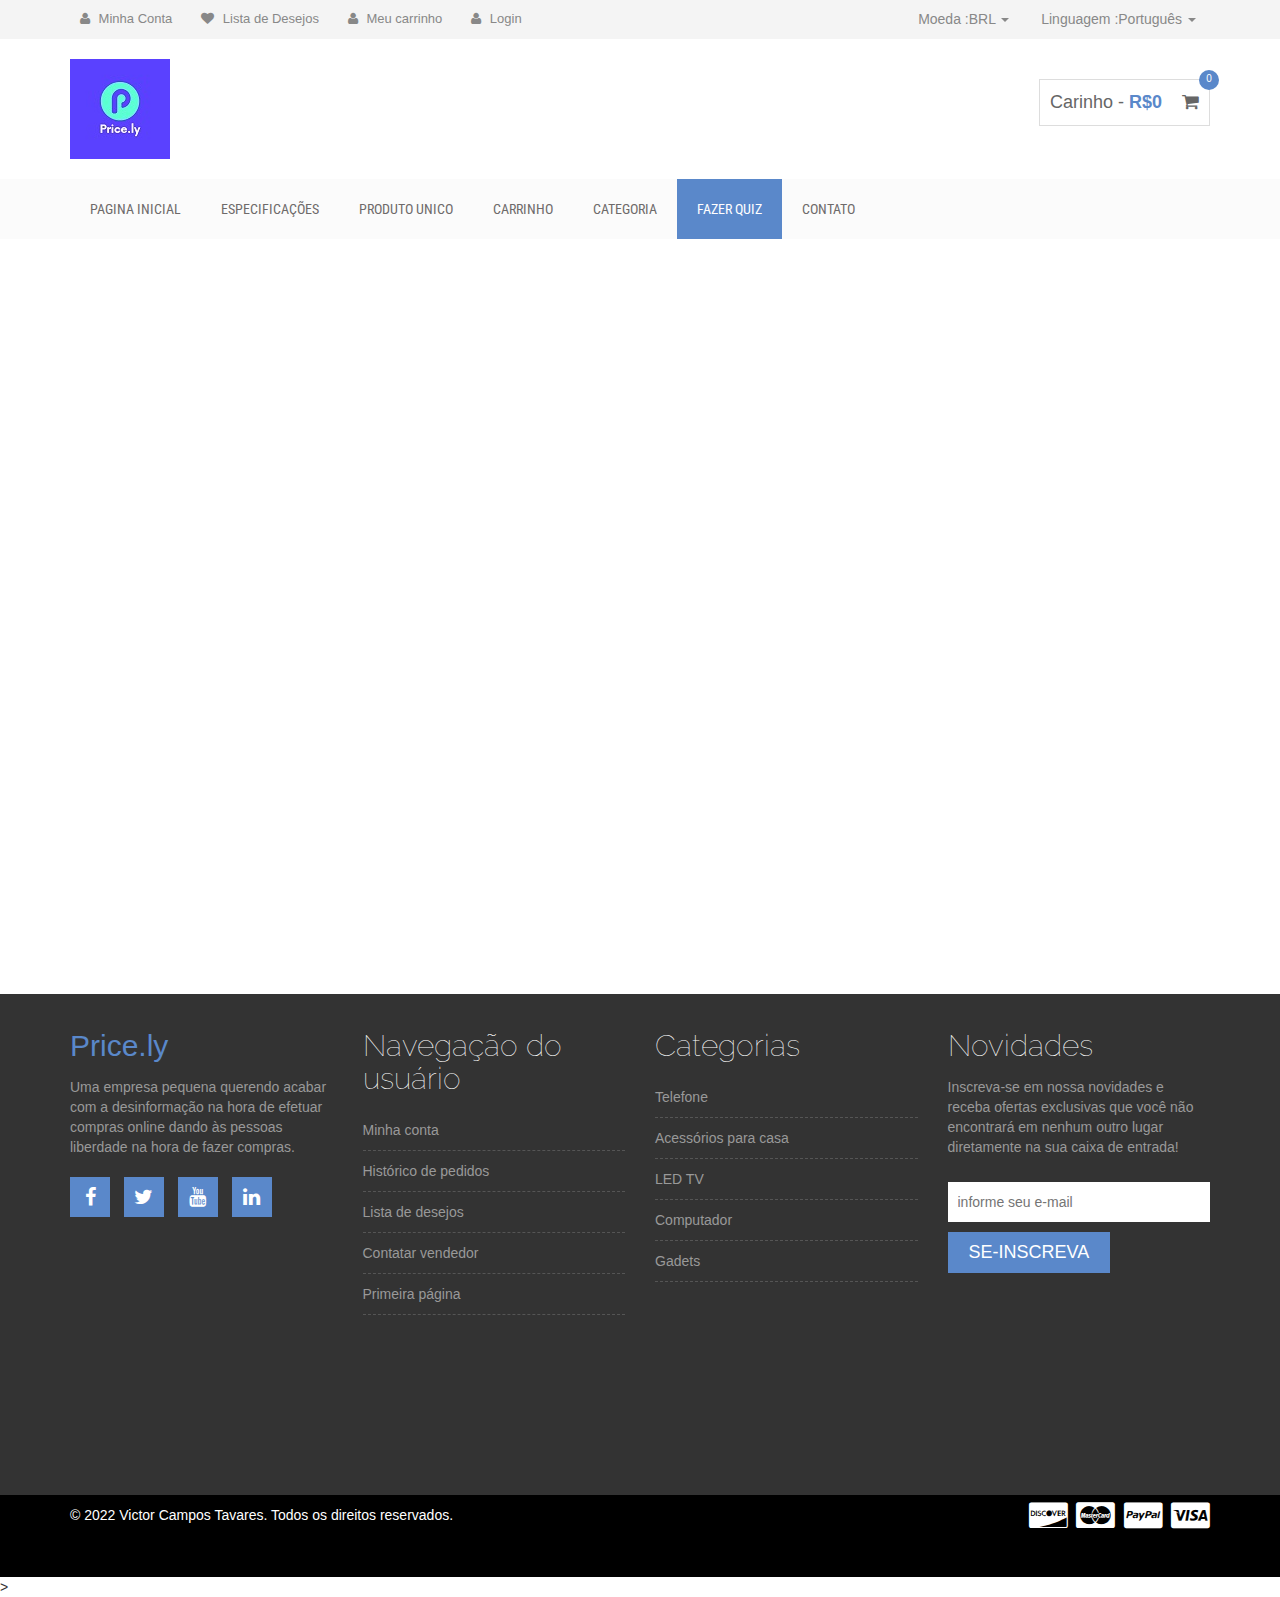
<file: quiz.html>
<!DOCTYPE html>
<html lang="pt-br">
  <head>
    <meta charset="utf-8">
    <meta http-equiv="X-UA-Compatible" content="IE=edge">
    <meta name="viewport" content="width=device-width, initial-scale=1">
    <title>Price.ly</title>
    <link rel="shortcut icon" type="imagex/png" href="img/logopricetop.jpg">
    
   
    <link href='http://fonts.googleapis.com/css?family=Titillium+Web:400,200,300,700,600' rel='stylesheet' type='text/css'>
    <link href='http://fonts.googleapis.com/css?family=Roboto+Condensed:400,700,300' rel='stylesheet' type='text/css'>
    <link href='http://fonts.googleapis.com/css?family=Raleway:400,100' rel='stylesheet' type='text/css'>
    
    
    <link rel="stylesheet" href="css/bootstrap.min.css">
    
    
    <link rel="stylesheet" href="css/font-awesome.min.css">
    
    
    <link rel="stylesheet" href="css/owl.carousel.css">
    <link rel="stylesheet" href="style.css">
    <link rel="stylesheet" href="css/responsive.css">

  </head>
  <body>
   
    <div class="header-area">
        <div class="container">
            <div class="row">
                <div class="col-md-8">
                    <div class="user-menu">
                        <ul>
                            <li><a href="#"><i class="fa fa-user"></i> Minha Conta</a></li>
                            <li><a href="#"><i class="fa fa-heart"></i> Lista de Desejos</a></li>
                            <li><a href="#"><i class="fa fa-user"></i> Meu carrinho</a></li>
                            <li><a href="#"><i class="fa fa-user"></i> Login</a></li>
                        </ul>
                    </div>
                </div>
                
                <div class="col-md-4">
                    <div class="header-right">
                        <ul class="list-unstyled list-inline">
                            <li class="dropdown dropdown-small">
                                <a data-toggle="dropdown" data-hover="dropdown" class="dropdown-toggle" href="#"><span class="key">Moeda :</span><span class="value">BRL </span><b class="caret"></b></a>
                                <ul class="dropdown-menu">
                                    <li><a href="#">BRL</a></li>
                                    <li><a href="#">USD</a></li>
                                    <li><a href="#">GBP</a></li>
                                </ul>
                            </li>

                            <li class="dropdown dropdown-small">
                                <a data-toggle="dropdown" data-hover="dropdown" class="dropdown-toggle" href="#"><span class="key">Linguagem :</span><span class="value">Português </span><b class="caret"></b></a>
                                <ul class="dropdown-menu">
                                    <li><a href="#">Português</a></li>
                                    <li><a href="#">Inglês</a></li>
                                    <li><a href="#">Alemão</a></li>
                                </ul>
                            </li>
                        </ul>
                    </div>
                </div>
            </div>
        </div>
    </div> 
    
    <div class="site-branding-area">
        <div class="container">
            <div class="row">
                <div class="col-sm-6">
                    <div class="logo">
                        <h1><a href="#"><img src="img/logo.jpg"></a></h1>
                    </div>
                </div>
                
                <div class="col-sm-6">
                    <div class="shopping-item">
                        <a href="#">Carinho - <span class="cart-amunt">R$0</span> <i class="fa fa-shopping-cart"></i> <span class="product-count">0</span></a>
                    </div>
                </div>
            </div>
        </div>
    </div> 
<div class="mainmenu-area">
    <div class="container">
        <div class="row">
            <div class="navbar-header">
                <button type="button" class="navbar-toggle" data-toggle="collapse" data-target=".navbar-collapse">
                    <span class="sr-only">Alternar de navegação</span>
                    <span class="icon-bar"></span>
                    <span class="icon-bar"></span>
                    <span class="icon-bar"></span>
                </button>
            </div> 
            <div class="navbar-collapse collapse">
                <ul class="nav navbar-nav">
                    <li><a href="index.html">Pagina Inicial</a></li>
                    <li><a href="especificações.html">Especificações</a></li>
                    <li><a href="#">Produto Unico </a></li>
                    <li><a href="#">Carrinho</a></li>
                    <li><a href="#">Categoria</a></li>
                    <li class="active"><a href="quiz.html">FAZER QUIZ</a></li>
                    <li><a href="#">Contato</a></li>
                </ul>
            </div>  
        </div>
    </div>
</div> 
<div id="quiz">
    <iframe src="https://quiz.alexandre-augus.repl.co/" allowtransparency="true" width="1707" height="750px" frameborder="0" scrolling="no" allowfullscreen></iframe>
  </div>
  <div class="footer-top-area">
    <div class="zigzag-bottom"></div>
    <div class="container">
        <div class="row">
            <div class="col-md-3 col-sm-6">
                <div class="footer-about-us">
                    <h2><span>Price.ly</span></h2>
                    <p>Uma empresa pequena querendo acabar com a desinformação na hora de efetuar compras online dando às pessoas liberdade na hora de fazer compras.</p>
                    <div class="footer-social">
                        <a href="https://www.facebook.com" target="_blank"><i class="fa fa-facebook"></i></a>
                        <a href="https://twitter.com/home" target="_blank"><i class="fa fa-twitter"></i></a>
                        <a href="https://www.youtube.com" target="_blank"><i class="fa fa-youtube"></i></a>
                        <a href="https://br.linkedin.com" target="_blank"><i class="fa fa-linkedin"></i></a>
                    </div>
                </div>
            </div>
            
            <div class="col-md-3 col-sm-6">
                <div class="footer-menu">
                    <h2 class="footer-wid-title">Navegação do usuário</h2>
                    <ul>
                        <li><a href="#">Minha conta</a></li>
                        <li><a href="#">Histórico de pedidos</a></li>
                        <li><a href="#">Lista de desejos</a></li>
                        <li><a href="#">Contatar vendedor</a></li>
                        <li><a href="#">Primeira página</a></li>
                    </ul>                        
                </div>
            </div>
            
            <div class="col-md-3 col-sm-6">
                <div class="footer-menu">
                    <h2 class="footer-wid-title">Categorias</h2>
                    <ul>
                        <li><a href="#">Telefone</a></li>
                        <li><a href="#">Acessórios para casa</a></li>
                        <li><a href="#">LED TV</a></li>
                        <li><a href="#">Computador</a></li>
                        <li><a href="#">Gadets</a></li>
                    </ul>                        
                </div>
            </div>
            
            <div class="col-md-3 col-sm-6">
                <div class="footer-newsletter">
                    <h2 class="footer-wid-title">Novidades</h2>
                    <p>Inscreva-se em nossa novidades e receba ofertas exclusivas que você não encontrará em nenhum outro lugar diretamente na sua caixa de entrada!</p>
                    <div class="newsletter-form">
                        <form action="#">
                            <input type="email" placeholder="informe seu e-mail">
                            <input type="submit" value="se-inscreva">
                        </form>
                    </div>
                </div>
            </div>
        </div>
    </div>
</div> 

<div class="footer-bottom-area">
    <div class="container">
        <div class="row">
            <div class="col-md-8">
                <div class="copyright">
                    <p>&copy; 2022 Victor Campos Tavares. Todos os direitos reservados.</p>
                </div>
            </div>
            
            <div class="col-md-4">
                <div class="footer-card-icon">
                    <i class="fa fa-cc-discover"></i>
                    <i class="fa fa-cc-mastercard"></i>
                    <i class="fa fa-cc-paypal"></i>
                    <i class="fa fa-cc-visa"></i>
                </div>
            </div>
        </div>
    </div>
</div> >
</file>
<file: style.css>
.floatleft { float: left }
.floatright { float: right }
.alignleft {
    float: left;
    margin-right: 15px;
}
.alignright {
    float: right;
    margin-left: 15px;
}
.aligncenter {
    display: block;
    margin: 0 auto 15px;
}
a:focus { outline: 0px solid }
img {
    max-width: 100%;
    height: auto;
}
.fix { overflow: hidden }
h1,
h2,
h3,
h4,
h5,
h6 {
    margin: 0 0 15px;
}
body { font-family:Arial, Helvetica, sans-serif; }



.header-area {
    background: none repeat scroll 0 0 #f4f4f4;
}
.header-area a {
    color: #888;
}
.user-menu ul {
    list-style: outside none none;
    margin: 0;
    padding: 0;
}
.user-menu li {
    display: inline-block;
}
.user-menu li a {
    display: block;
    font-size: 13px;
    margin-right: 5px;
    padding: 10px;
}
.user-menu li a i.fa {
    margin-right: 5px;
}
.header-right ul.list-inline {
    margin: 0;
    text-align: right;
}
.header-right ul.list-inline li a {
    display: block;
    padding: 9px;
}
.header-right ul.list-inline li ul a {
    padding: 5px 15px;
}
.header-right ul.list-inline li ul {
    border: medium none;
    border-radius: 0;
    left: 50%;
    margin-left: -50px;
    min-width: 100px;
    text-align: center;
}

.mainmenu-area {background: none repeat scroll 0 0 #fbfbfb;
font-family: "Roboto Condensed",sans-serif;
text-transform: uppercase;
width: 100%;
z-index: 999;}



.logo h1 {
    font-size: 30px;
    margin: 20px 0;font-weight: 400;
}
.logo h1 a {
    color: #999;
}
.logo h1 a:hover {text-decoration: none;opacity: .7}
.logo h1 a span {
    color: #5a88ca;
}
.shopping-item {
    border: 1px solid #ddd;
    float: right;
    font-size: 18px;
    margin-top: 40px;
    padding: 10px;
    position: relative;
}
.shopping-item a {
    color: #666;
}
.cart-amunt {
    color: #5a88ca;
    font-weight: 700;
}
.product-count {
    background: none repeat scroll 0 0 #5a88ca;
    border-radius: 50%;
    color: #fff;
    display: inline-block;
    font-size: 10px;
    height: 20px;
    padding-top: 2px;
    position: absolute;
    right: -10px;
    text-align: center;
    top: -10px;
    width: 20px;
}
.shopping-item i.fa {
    margin-left: 15px;
}


.shopping-item:hover {
    background: none repeat scroll 0 0 #5a88ca;
    border-color: #5a88ca;
}
.shopping-item:hover a {
    color: #fff;text-decoration: none
}
.shopping-item:hover .cart-amunt {
    color: #fff;
}
.shopping-item:hover .product-count {
    background: none repeat scroll 0 0 #000;
}


.mainmenu-area ul.navbar-nav li a {
    color: #6e6a6a;
    font-size: 14px;
    padding: 20px;
}

.mainmenu-area ul.navbar-nav li:hover a, .mainmenu-area ul.navbar-nav li.active a {background: #5a88ca; color:#FFF;}
.mainmenu-area .nav > li > a:focus {color: #FFF;}

.slider-area { width:80%; position:relative; margin:0 auto; padding:5px;}
/*-------------------------
[9. Block slider]
---------------------------*/
.block-slider{
	border:none;
	width: 100%;
}
.block-slider ul li{
	list-style: none;
}
.block-slider .bx-pager{
	display: none;
}
.block-slider .bx-prev,
.block-slider .bx-next{
	width: 32px;
	height: 32px;
	border: 1px solid #eaeaea;
	text-align: center;
	display: block;
	border-radius: 50%;
	font-size: 30px;
	position: absolute;
	top: 50%;
	-ms-transform: translateY(-50%);
	-webkit-transform: translateY(-50%);
	transform: translateY(-50%);
	line-height: 29px;
	-moz-transition: all 0.45s ease;
	-webkit-transition: all 0.45s ease;
	-o-transition: all 0.45s ease;
	-ms-transition: all 0.45s ease;
	transition: all 0.45s ease;
}
.block-slider img{
	width: 100%;
	height: auto;
}
.block-slider .bx-prev{
	left: 0px;
	padding-right: 3px;
}
.block-slider .bx-next{
	right: 0px;
	padding-left: 3px;
}
.block-slider:hover .bx-prev{
	left: 10px;
}
.block-slider:hover .bx-next{
	right: 10px;
}
.block-slider .bx-prev:hover,
.block-slider .bx-next:hover{
	background: #5a88ca;
	color: #fff;
	border-color: #5a88ca;
}

/*------------------
[4. Slidershow]
------------------*/

.block-slider .bx-pager{
	display: block;
    text-align: center;
}
.block-slider .bx-pager-item{
	width: 15px;
	height: 15px;
	background: #fff;
	font-size: 0;
	display: inline-block;
	border-radius: 50%;
	margin: 0 3px;
}
.block-slider .bx-pager-item a{
	width: 100%;
	height: 100%;
	background: #999;
	display: block;
	border-radius: 50%;
}
.block-slider .bx-pager-item a.active{
	background: #1bd172;
}
.block-slider .caption-group{
	position: absolute;
    top: 26%;
    right: 16%;
}
.block-slider .caption-group .title{
	margin: 0;
}
.block-slider .caption-group .subtitle{
	margin: 0;
	margin-top: 5px;
}
.block-slider .caption-group .button-radius{
	margin-top: 27px;
}
.block-slider .caption-group .primary{
	color: #1bd172;
}
.block-slider .caption-group .caption{

}

.button-radius{
  position: relative;
  border: 1px solid #eaeaea;
  padding: 1px;
  min-height: 34px;
  background: #fff;
  display: inline-block;
  width: auto;
  line-height: 30px;
  padding-left: 40px;
  padding-right: 20px;
  margin: 0;
  color: #666666;
  -webkit-border-radius: 17px;
  -moz-border-radius: 17px;
  border-radius: 17px;
  -webkit-transition: all 1s ease;
  -moz-transition: all 1s ease;
  -o-transition: all 1s ease;
  -ms-transition: all 1s ease;
  transition: all 1s ease;
  margin-top: 10px;
  font-size: 14px;
}
.button-radius .icon{
  -webkit-transition: all 1s ease-out;
  -moz-transition: all 1s ease-out;
  -o-transition: all 1s ease-out;
  -ms-transition: all 1s ease-out;
  transition: all 1s ease-out;
  position: absolute;
  left: 2%;
  top: 2px;
  overflow: hidden;
}

.button-radius .icon:before{
  font-family: 'FontAwesome';
  content: "\f105";
  font-size: 14px;
  color: #fff;
  width: 28px;
  height: 28px;
  background-color: #5a88ca;
  border-radius: 90%;
  text-align: center;
  line-height: 26px;
  float: left;
  -webkit-transition: all 1s ease-out;
  -moz-transition: all 1s ease-out;
  -o-transition: all 1s ease-out;
  -ms-transition: all 1s ease-out;
  transition: all 1s ease-out;
}

.button-radius.white{
  border-color: #fff;
  color: #fff;
  background: transparent;
}
.button-radius.white .icon:before{
  background: #fff;
  color: #333;
}

.button-radius:hover .icon{
  left: 100%;
  margin-left: -30px;
}
.button-radius:hover{
  padding-left: 20px;
  padding-right: 40px;
}

.promo-area {
  background:#fbfbfb;
  color: #fff;
  padding: 40px 0 40px;
}

.brands-area {
  border-top:1px solid #e5e5e5;
  border-bottom:1px solid #e5e5e5;
  color: #fff;
  padding: 20px 0 20px;
}

.promo-area .zigzag-bottom, .brands-area .zigzag-bottom{background: #f4f4f4}
.single-promo {
    font-size: 25px;
    font-weight: 200;
    padding: 20px 10px;
    text-align: center;
}
.single-promo i {
  font-size: 50px;
}

.single-promo:hover {color: #fff;background: #222;}
.promo1 { background:#5a88ca;}
.promo2 { background:#ffd900;}
.promo3 { background:#fa8072;}
.promo4 { background:#4abebd;}
.section-title {
  font-family: "Raleway",sans-serif;
  font-size: 50px;
  font-weight: 100;
  margin-bottom: 50px;
  text-align: center;
}


.product-f-image {
    position: relative;
}
.product-hover {
    height: 100%;
    left: 0;
    position: absolute;
    top: 0;
    width: 100%;overflow: hidden;border: 1px solid #ddd;
}
.product-hover:after {
  background: none repeat scroll 0 0 #000;
  content: "";
  height: 100%;
  left: -100%;
  opacity: 0.6;
  position: absolute;
  top: 0;
  width: 100%;transition: .4s;
}
.product-hover a {
    background: none repeat scroll 0 0 #5a88ca;
    border-radius: 5px;
    color: #fff;
    display: block;
    font-size: 16px;
    left: 10%;
    margin: 0;
    padding: 10px;
    position: absolute;
    text-align: center;
    text-transform: uppercase;
    border: 1px solid #5a88ca;
    width: 80%;z-index: 99;transition: .4s;
}
.product-hover a:hover {
  background: #000;
  text-decoration: none;border-color: #444;
}
.product-carousel-price ins {
  color: #5a88ca;
  font-weight: 700;
  margin-right: 5px;
  text-decoration: none;
}
.product-hover a i.fa {
    margin-right: 5px;
}
.product-hover a.add-to-cart-link {top: -25%;}
.product-hover a.view-details-link { bottom: -25%;}
.single-product h2 {
    font-size: 18px;
    line-height: 25px;
    margin-bottom: 10px;
    margin-top: 15px;
}


.single-product h2 a {
    color: #222;
}
.single-product p {
    color: #5a88ca;
    font-weight: 700;
}

.single-product {
  overflow: hidden;
}
.single-product:hover {}
.single-product:hover .product-hover a.add-to-cart-link {top: 32%;}
.single-product:hover .product-hover a.view-details-link {bottom: 32%;}
.single-product:hover .product-hover:after{left: 0}


.product-carousel {
  padding-top: 40px;
}
.latest-product .owl-nav {
  position: absolute;
  right: 0;
  top: 0;
}

.latest-product .owl-nav div, .related-products-wrapper .owl-nav div {
  background:#fa8072;
  color:#FFF;
  display: inline-block;
  margin-left: 15px;
  padding: 1px 10px;
}
.latest-product .owl-nav div:hover, .brand-wrapper .owl-nav div:hover, .related-products-wrapper .owl-nav div:hover {color: #FFF; background:#f95f5f;}
.brand-list {padding-top: 40px;}
.brand-list .owl-nav {
  position: absolute;
  right: 0;
  top: 0;
}
.brand-wrapper .owl-nav div {
  border: 1px solid #fff;
  color: #fff;
  display: inline-block;
  margin-left: 15px;
  padding: 1px 10px;
}

.brand-wrapper .owl-nav div {
  background:#fa8072;
  color:#FFF;
  display: inline-block;
  margin-left: 15px;
  padding: 1px 10px;
}

.maincontent-area {padding-bottom: 50px; padding-top:20px;}

.product-wid-title {
  font-family: raleway;
  font-size: 30px;
  font-weight: 100;
  margin-bottom: 40px;
}


.single-wid-product {
    margin-bottom: 31px;
    overflow: hidden;
}
.product-thumb {
    float: left;
    height: 90px;
    margin-right: 15px;
    width: 100px;
}
.single-wid-product h2 {
    font-size: 14px;
    margin-bottom: 12px;
}
.product-wid-rating {
    color: #ffc808;
    margin-bottom: 10px;
}
.product-wid-price ins {
    color: #5a88ca;
    font-weight: 700;
    margin-right: 10px;
    text-decoration: none;
}
.single-wid-product h2 a {
    color: #222;
}
.single-wid-product h2 a:hover, .single-product h2 a:hover {
    color: #5a88ca;
}
.wid-view-more {
    background: none repeat scroll 0 0 #5a88ca;
    color: #fff;
    padding: 3px 15px;
    position: absolute;
    right: 10px;
    top: 3px;
}
.wid-view-more:hover {color: #fff;background-color: #222;text-decoration: none}
.single-product-widget {
    position: relative;
}
.product-widget-area {
  padding-bottom: 30px;
  padding-top: 30px;
}
.product-widget-area .zigzag-bottom{background: #f4f4f4;}
.footer-top-area .zigzag-bottom{background: #f4f4f4}
.footer-top-area {background: none repeat scroll 0 0 #333;
color: #999;
padding: 35px 0 180px;}


.footer-bottom-area {background: #000;color: #fff}
.footer-about-us span {
  color: #5a88ca;
}
.footer-wid-title {
  font-family: raleway;
  font-size: 30px;
  font-weight: 100;color: #fff
}

.footer-about-us h2 {
  font-weight: 200;
}
.footer-menu ul {
    list-style: outside none none;
    margin: 0;
    padding: 0;
}
.footer-menu ul li {
    border-bottom: 1px dashed #555;
    padding: 5px 0;
}
.footer-menu a {
    display: block;
    padding: 5px 0;color: #999
}


.footer-social a {
  background: none repeat scroll 0 0 #5a88ca;
  color: #fff;
  display: inline-block;
  font-size: 20px;
  height: 40px;
  margin-bottom: 10px;
  margin-right: 10px;
  padding-top: 5px;
  text-align: center;
  width: 40px;border: 1px solid #5a88ca;
}

.footer-social a:hover {background-color: #222;border-color: #666}

.footer-social {margin-top: 20px}


.newsletter-form input[type="email"] {
    background: none repeat scroll 0 0 #fff;
    border: medium none;
    margin-bottom: 10px;
    padding: 10px;
    width: 100%;
}
.newsletter-form input[type="submit"] {
    background: none repeat scroll 0 0 #5a88ca;
    border: medium none;
    color: #fff;
    display: inline-block;
    font-size: 18px;
    padding: 7px 20px;
    text-transform: uppercase;border: 1px solid #5a88ca;
}
.newsletter-form input[type="submit"]:hover {background: #222;border-color: #666}
.newsletter-form {
    margin-top: 25px;
}
a {color: #5a88ca}
a:hover, a:focus {color: #17a78b}
.footer-bottom-area {
  background: none repeat scroll 0 0 #000;
  color: #fff;
  padding-bottom: 40px;
}


.slide-bulletz {
    bottom: 30px;
    left: 0;
    position: absolute;
    text-align: center;
    width: 100%;
    z-index: 99;
}
ol.slide-indicators {
left: inherit;
list-style: outside none none;
margin: 0;
padding: 0;
position: relative;
width: 100%;
}
ol.slide-indicators li {
background: none repeat scroll 0 0 #222;
border: medium none;
border-radius: 0;
cursor: pointer;
display: inline-block;
height: 10px;
margin: 0 0 0 5px;
width: 10px;
}
ol.slide-indicators li.active {
background: none repeat scroll 0 0 #fff;
height: 10px;
margin: 0 0 0 5px;
width: 10px;
}


.carousel.carousel-fade .item { transition: opacity 1s ease-in-out }
.carousel.carousel-fade .active.left,
.carousel.carousel-fade .active.right {
    left: 0;
    z-index: 2;
    opacity: 0;
    filter: alpha(opacity=0);
}

.footer-card-icon {
  font-size: 30px;
  text-align: right;
}

.copyright > p {
  margin: 10px 0 0;
}

.product-big-title-area {background: url(img/crossword.png) repeat scroll 0 0 #5a88ca}

.product-bit-title h2 {
  font-family: raleway;
  font-size: 50px;
  font-weight: 200;
  margin: 0;
  padding: 50px 0;color: #fff;
}

.single-product-area .zigzag-bottom {background-color: #f4f4f4}

.single-product-area {
  padding: 80px 0 130px;
}





.sidebar-title {
    color: #fead53;
    font-size: 25px;
    margin-bottom: 30px;
    text-transform: uppercase;
}
.single-sidebar {
    margin-bottom: 50px;
}
input[type="text"], input[type="password"], input[type="email"], textarea {
    border: 1px solid #ddd;
    padding: 10px;
}
input[type="submit"], button[type=submit] {
    background: none repeat scroll 0 0 #5a88ca;
    border: medium none;
    color: #fff;
    padding: 11px 20px;
    text-transform: uppercase;
}
input[type="submit"]:hover, button[type=submit]:hover {background-color: #222}
.single-sidebar input[type="text"] {
    margin-bottom: 10px;
    width: 100%;
}
.thubmnail-recent {
    margin-bottom: 30px;
    overflow: hidden;
}
.recent-thumb {
    float: left;
    height: auto;
    margin-right: 15px;
    width: 63px;
}
.thubmnail-recent > h2 {
    font-size: 20px;
    margin-bottom: 10px;
}
.thubmnail-recent > h2 a {
    color: #222;
}
.product-sidebar-price > ins {
    color: #5a88ca;
    font-weight: 700;
    margin-right: 10px;
    text-decoration: none;
}
.single-sidebar > ul {
    list-style: outside none none;
    margin: 0;
    padding: 0;
}
.single-sidebar li {
    border-bottom: 1px solid #f1f1f1;
    padding: 10px 0;
}
.single-sidebar a {
    display: block;
}
.product-breadcroumb {
    margin-bottom: 20px;
}
.product-breadcroumb > a {
    margin-right: 31px;
    position: relative;
}
.product-breadcroumb > a::before {
    content: "/";
    position: absolute;
    right: -20px;
    top: 2px;
}
.product-breadcroumb > a:last-child::before {
    display: none;
}
.product-main-img {
    margin-bottom: 20px;
}
.product-gallery {
    margin-bottom: 25px;
    margin-left: -15px;
    overflow: hidden;
}
.product-gallery img {
    height: auto;
    margin-left: 15px;
    width: 76px;
}
.product-name {
    font-size: 25px;
    margin-bottom: 20px;
}
.product-inner-price {
    margin-bottom: 25px;
}
.product-inner-price > ins {
    color: #5a88ca;
    font-weight: 700;
    margin-right: 10px;
    text-decoration: none;
}
.quantity {
    float: left;
    margin-right: 15px;
}
.quantity input[type="number"] {
    border: 1px solid #5a88ca;
    padding: 5px;
    width: 50px;
}
.add_to_cart_button {
    background: none repeat scroll 0 0 #5a88ca;
    border: medium none;
    color: #fff;
    padding: 6px 25px;display: inline-block
}
.add_to_cart_button:hover {background-color: #222;color: #fff;text-decoration: none}
form.cart {
    margin-bottom: 25px;
}
.product-inner-category {
    margin-bottom: 30px;
}
.product-tab {
    border-bottom: 1px solid #ddd;
    list-style: outside none none;
    margin: 0 0 30px;
    padding: 0;
    text-align: center;
}
.product-tab li {
    display: inline-block;
}
.product-tab li.active {
    background: none repeat scroll 0 0 #5a88ca;
}
.product-tab li.active a {
    color: #fff;
}
.product-tab li a {
    color: #222;
    display: block;
    font-size: 16px;
    padding: 10px 30px;
}
.product-tab li a:hover {
    text-decoration: none;
}
.product-tab li a:focus {
    text-decoration: none;
}
.tab-content h2 {
    font-size: 20px;
}
.tab-content {
    margin-bottom: 30px;
}
.submit-review label {
    display: block;
}
.submit-review input[type="text"], .submit-review input[type="email"], .submit-review textarea {
    margin-bottom: 20px;
    width: 100%;
}
.rating-chooser {
    margin-bottom: 30px;
}
.rating-chooser p {
    font-weight: 700;
}
.rating-wrap-post {
    font-size: 20px;
}

.submit-review textarea {
    height: 105px;
}

.related-products-wrapper {
  margin-top: 30px;
}
.related-products-title {color: #feae52;
font-size: 25px;
margin-bottom: 30px;
text-transform: uppercase;}

.related-products-wrapper .owl-nav {
  position: absolute;
  right: 0;
  top: -56px;
}



table.shop_table {
    border-bottom: 1px solid #ddd;
    border-right: 1px solid #ddd;
    margin-bottom: 50px;
    width: 100%;
}
table.shop_table th, table.shop_table td {
    border-left: 1px solid #ddd;
    border-top: 1px solid #ddd;
    padding: 15px;
    text-align: center;
}
table.shop_table th {
    background: none repeat scroll 0 0 #f4f4f4;
    font-size: 15px;
    text-transform: uppercase;
}
td.product-thumbnail img {
    height: auto;
    width: 70px;
}
td.product-name {
    font-size: 18px;
}
div.quantity input.plus, div.quantity input.minus {
    background: none repeat scroll 0 0 #5a88ca;
    border: medium none;
    color: #fff;
    height: 25px;
    line-height: 15px;
    width: 25px;
}
td.product-quantity div.quantity {
    float: none;
    margin: 0;
}
td.actions div.coupon {
    float: left;
}
.cart-collaterals {
    overflow: hidden;
}
.cross-sells {
    float: left;
    margin-right: 3%;
    width: 57%;
}
.cart_totals {
    float: right;
    margin-bottom: 50px;
    width: 40%;
}
.cart-collaterals h2 {
    color: #5a88ca;
    font-size: 25px;
    margin-bottom: 25px;
    text-transform: uppercase;
}
div.cart-collaterals ul.products {
    list-style: outside none none;
    margin: 0 0 0 -30px;
    padding: 0;
}
div.cart-collaterals ul.products li.product {
    float: left;
    margin-left: 30px;
    position: relative;
    width: 198px;
}
.cart_totals table {
    border-bottom: 1px solid #ddd;
    border-right: 1px solid #ddd;
    width: 100%;
}
.cart_totals table th, .cart_totals table td {
    border-left: 1px solid #ddd;
    border-top: 1px solid #ddd;
    padding: 10px;
}
.cart_totals table th {
    background: none repeat scroll 0 0 #f4f4f4;
}
.onsale {
}
div.cart-collaterals ul.products li.product .onsale {
    background: none repeat scroll 0 0 #5a88ca;
    color: #fff;
    padding: 5px 10px;
    position: absolute;
    right: 0;
}
div.cart-collaterals ul.products li.product h3 {
    color: #333;
    font-size: 20px;
    margin-top: 15px;
}
div.cart-collaterals ul.products li.product .price {
    color: #333;
    display: block;
    margin-bottom: 10px;
    overflow: hidden;
}
.price > ins {
}
div.cart-collaterals ul.products li.product .price ins {
    color: #5a88ca;
    font-weight: 700;
    margin-left: 10px;
    text-decoration: none;
}



.woocommerce-info {
    background: none repeat scroll 0 0 #f4f4f4;
    font-size: 18px;
    margin-bottom: 20px;
    padding: 15px;
}
.col2-set {
    margin-left: -30px;
    overflow: hidden;
}
.col-1, .col-2 {
    float: left;
    margin-left: 30px;
    width: 360px;
}
#customer_details label {
    display: block;
    margin: 0 0 5px;
}
#customer_details input[type="text"], #customer_details textarea, .shipping_calculator input[type=text] {
    margin-bottom: 10px;
    width: 100%;
}
#customer_details h3 {
    color: #5a88ca;
    font-size: 20px;
    text-transform: uppercase;
}
.create-account {
    background: none repeat scroll 0 0 #f4f4f4;
    margin-bottom: 50px;
    padding: 15px;
}
#order_review_heading {
    color: #5a88ca;
    font-size: 20px;
    text-transform: uppercase;
}
#payment ul.payment_methods {
    list-style: outside none none;
    margin: 0 0 30px;
    padding: 0;
}
#payment ul.payment_methods li {
    margin-bottom: 15px;
}
a.about_paypal {
    font-size: 12px;
    margin-left: 15px;
}


#customer_details select, .shipping_calculator select {
  border: 1px solid #ddd;
  margin-bottom: 15px;
  padding: 10px;
  width: 100%;
}


table.shop_table td.product-remove a {
  display: inline-block;
  padding: 0 5px 2px;
  text-transform: uppercase;
}


table.shop_table td.product-remove a:hover {color: #fff;background: red;text-decoration: none}
table.shop_table td.product-name a{color: #222;}
table.shop_table td.product-name a:hover {color: #5a88ca;text-decoration: none}
div.quantity input.plus:hover, div.quantity input.minus:hover {background-color: #222}
div.cart-collaterals ul.products li.product a:hover h3 {color: #5a88ca}
div.cart-collaterals ul.products li.product a:hover {text-decoration: none}

div.cart-collaterals ul.products li.product:hover .add_to_cart_button{background-color: #222}


.cart-collaterals .shipping_calculator {
  float: right;
  width: 40%;
}


#login-form-wrap, #coupon-collapse-wrap {
    background: none repeat scroll 0 0 #f4f4f4;
    margin-bottom: 30px;
    padding: 25px;
}
#login-form-wrap label {
    display: block;
    margin-bottom: 5px;
}
#login-form-wrap input[type="text"], #login-form-wrap input[type="password"] {
    margin-bottom: 10px;
    width: 250px;
}
#login-form-wrap input[type="submit"] {
    margin-bottom: 15px;
}



.single-shop-product h2 {
    font-size: 20px;
    margin: 10px 0;
}
.product-option-shop {
    margin-top: 15px;
}

.single-shop-product {margin-bottom: 50px}

.pagination > li > a, .pagination > li > span {
  color: #5a88ca;
}
</file>
<file: css/responsive.css>
@media only screen and (min-width: 992px) and (max-width: 1280px) { 
div.cart-collaterals ul.products li.product {
  float: left;
  margin-left: 30px;
  position: relative;
  width: 160px;
}
.coupon input[type="text"] {
  width: 100px;
}  
input[type="submit"], button[type="submit"] {
  padding: 11px 15px;
} 
.col-1, .col-2 {
  width: 293px;
}    
    
    
}

/* Tablet Layout: 768px. */
@media only screen and (min-width: 768px) and (max-width: 991px) { 
.user-menu, .header-right ul.list-inline {
  text-align: center;
}
.mainmenu-area ul.navbar-nav li a {
  font-size: 14px;
  padding: 15px 10px;
}  
.single-promo {margin-bottom: 30px}    
.single-product-widget, .footer-about-us, .footer-menu {
  margin-bottom: 60px;
}
    
    
.product-widget-area .zigzag-bottom {
  bottom: -50px;
  height: 100px;
}
.product-widget-area {
  padding-bottom: 90px;
}   
    
.footer-top-area .zigzag-bottom {
  bottom: -153px;
  height: 200px;
}    
.footer-top-area {
  padding: 35px 0 125px;
}  
div.cart-collaterals ul.products li.product {
  width: 190px;
}  
    
.col-1, .col-2 {
  width: 345px;
}    
    
}
/* Mobile Layout: 320px. */
@media only screen and (max-width: 767px) { 
    
.user-menu, .header-right ul.list-inline {
  text-align: center;
}  
.logo h1 {
  font-size: 30px;
  margin: 20px 0;
  text-align: center;
} 
.shopping-item {
  float: none;
  margin-bottom: 20px;
  margin-top: 5px;
  text-align: center;
}  
.navbar-header {
  text-align: center;
}    
    
.navbar-toggle {
    border-color: #fff;
    float: none;
    margin: 10px auto;
}
.navbar-toggle .icon-bar { background: none repeat scroll 0 0 #333 }  
.navbar-collapse.collapse.in {
  background: none repeat scroll 0 0 #f4f4f4;
  position: relative;
  z-index: 99;
} 
.mainmenu-area ul.navbar-nav li a {
  padding: 15px;
}  
.mainmenu-area {position: relative !important}
.slide-text {
  font-size: 16px;
}  
.slide-text h2 {
  font-size: 30px;
}  
.readmore {
  font-size: 16px;
  padding: 8px 20px;
}    
.single-promo {
  margin-bottom: 30px;
} 
.section-title {
  font-size: 35px;
}  
    
    
.product-widget-area .zigzag-bottom {
  bottom: -50px;
  height: 100px;
}
.product-widget-area {
  padding-bottom: 90px;
}   
    
.footer-top-area .zigzag-bottom {
  bottom: -153px;
  height: 200px;
}    
.footer-top-area {
  padding: 35px 0 125px;
} 
    
.single-product-widget, .footer-about-us, .footer-menu {
  margin-bottom: 60px;
}  
    
.product-wid-title {
  font-size: 25px;
}  
    
.related-products-wrapper .owl-nav {
  left: -15px;
  position: relative;
  right: inherit;
  top: 15px;
}  
div.cart-collaterals ul.products {
  margin: 0;
}  
div.cart-collaterals ul.products li.product {
  margin-bottom: 30px;
  margin-left: 0;
  width: 100%;
}  
div.cart-collaterals ul.products li.product img {width: 100%}  
    
.product-bit-title h2 {
  font-size: 35px;
  padding: 40px 0;
}  
.col2-set {
  margin-left: 0;
}    
.col-1, .col-2 {
  float: none;
  margin-left: 0;
  width: inherit;
}    
    
    
/* Special */    
    
table.shop_table th, table.shop_table td {
  font-size: 12px;
  padding: 5px;
}    
td.product-thumbnail img {
  width: 30px;
} 
    
div.quantity input.plus, div.quantity input.minus {
  display: none;
}   
table.shop_table th {
  font-size: 12px;
}    
div.coupon input[type="text"] {
  width: 100px;
} 
.coupon {margin-bottom: 10px}      
.cross-sells {
  float: none;
  margin-bottom: 30px;
  margin-right: 0;
  width: 100%;
}  
.cart_totals, .cart-collaterals .shipping_calculator {
  float: none;
  margin-bottom: 40px;
  width: 100%;
}  
    
    
}
/* Wide Mobile Layout: 480px. */
@media only screen and (min-width: 480px) and (max-width: 767px) { 
    
  
    
}
</file>
